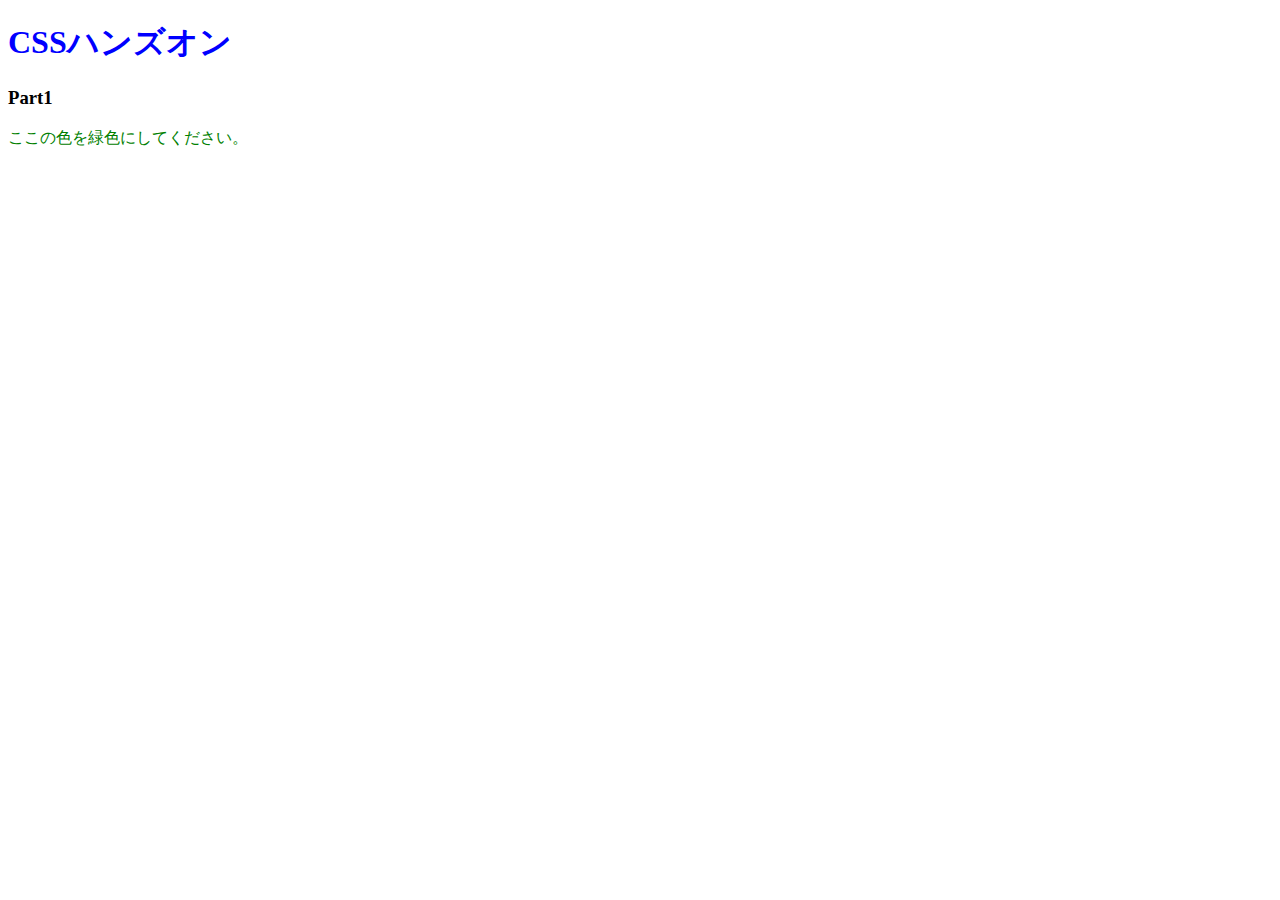
<file: 01.CSSの基本を知ろう/index.html>
<!DOCTYPE html>
<html lang="ja">
<head>
  <meta charset="UTF-8" />
  <!-- ここにstyles.cssを適用するコードを記述 -->
  <link rel="stylesheet" href="styles.css" />
  
  <title>Document</title>
</head>
<body>
  <h1>CSSハンズオン</h1>
  <h3>Part1</h3>
  <p>ここの色を緑色にしてください。</p>
</body>
</html>
</file>
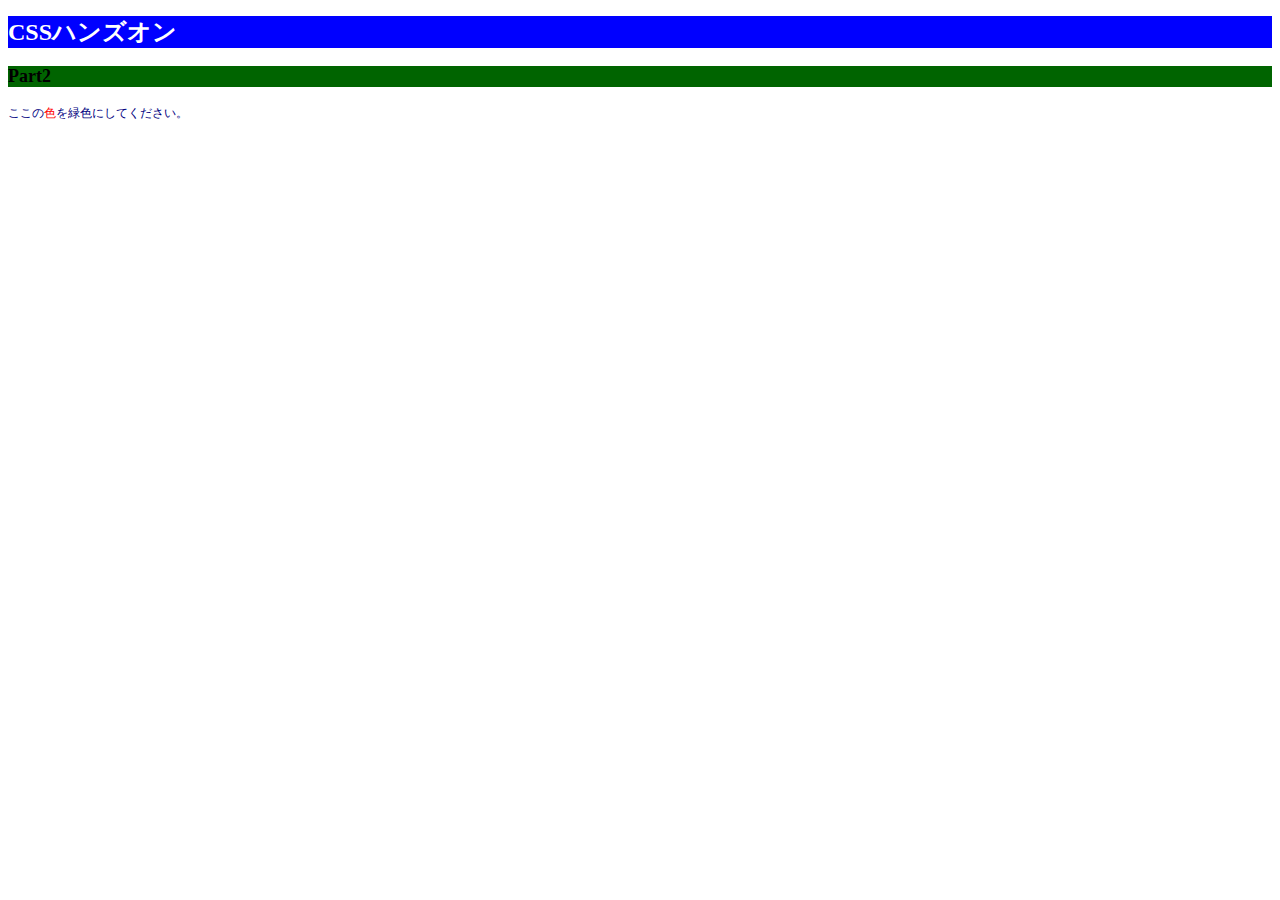
<file: 02.色やサイズを変更してみよう/index.html>
<!DOCTYPE html>
<html lang="ja">
<head>
  <meta charset="UTF-8" />
  <!-- ここにstyles.cssを適用するコードを記述 -->
   <link rel="stylesheet" href="styles.css" />
  
  <title>Document</title>
</head>
<body>
  <h1>CSSハンズオン</h1>
  <h3>Part2</h3>
  <!-- 「色」にのみCSSを適用するために編集 -->
  <p>ここの<span>色</span>を緑色にしてください。</p>
</body>
</html>
</file>
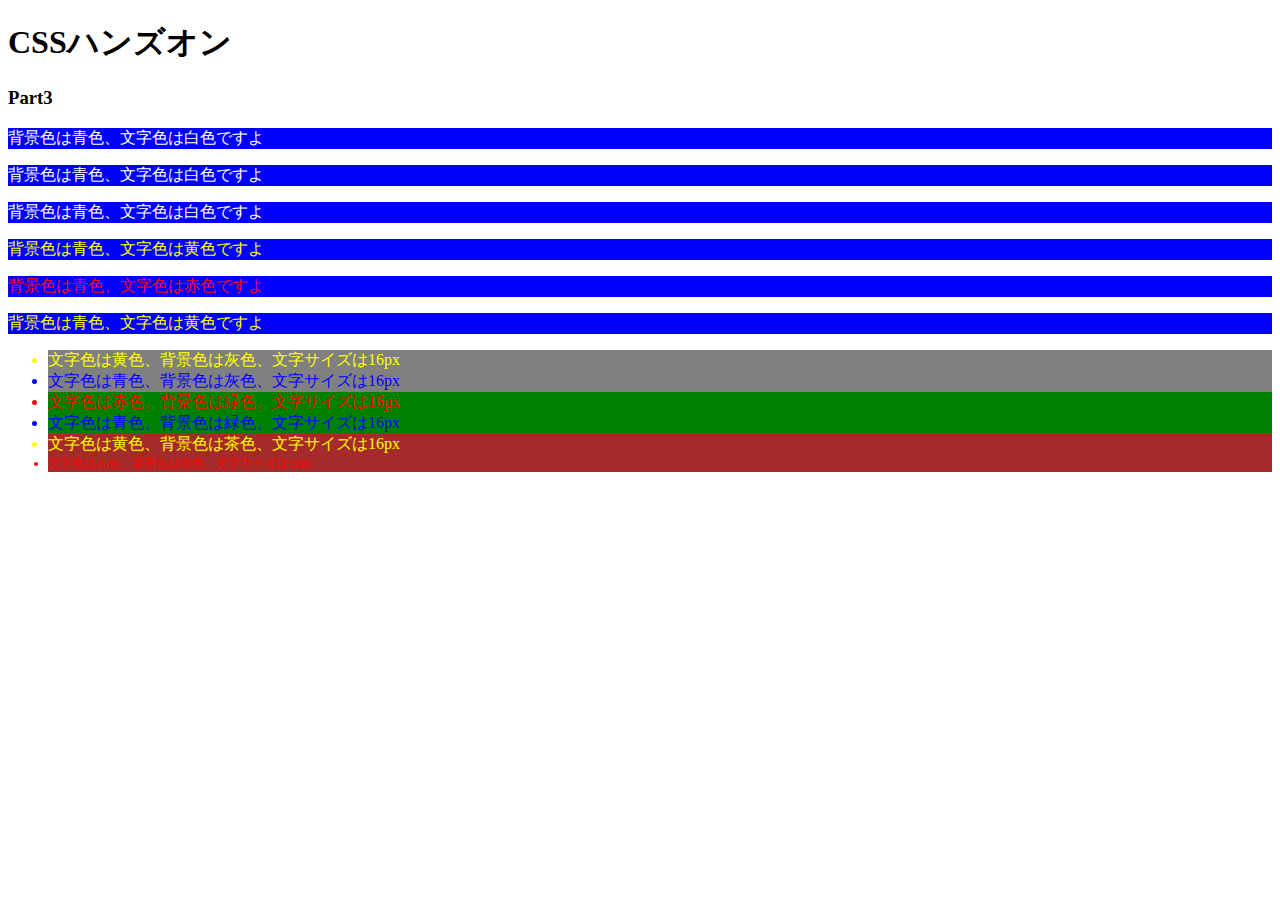
<file: 03.id属性とclass属性/index.html>
<!DOCTYPE html>
<html lang="ja">
<head>
  <meta charset="UTF-8" />
  <link rel="stylesheet" href="styles.css" />
  <title>Document</title>
</head>
<body>
  <h1>CSSハンズオン</h1>
  <h3>Part3</h3>
  <p class="bg-blue f-white">背景色は青色、文字色は白色ですよ</p>
  <p class="bg-blue f-white">背景色は青色、文字色は白色ですよ</p>
  <p class="bg-blue f-white">背景色は青色、文字色は白色ですよ</p>
  <p class="bg-blue f-yellow">背景色は青色、文字色は黄色ですよ</p>
  <p class="bg-blue f-red">背景色は青色、文字色は赤色ですよ</p>
  <p class="bg-blue f-yellow">背景色は青色、文字色は黄色ですよ</p>
  <ul>
    <li class="bg-gray f-yellow f-size-16">文字色は黄色、背景色は灰色、文字サイズは16px</li>
    <li class="bg-gray f-blue f-size-16">文字色は青色、背景色は灰色、文字サイズは16px</li>
    <li class="bg-green f-red f-size-16">文字色は赤色、背景色は緑色、文字サイズは16px</li>
    <li class="bg-green f-blue f-size-16">文字色は青色、背景色は緑色、文字サイズは16px</li>
    <li class="bg-brown f-yellow f-size-16">文字色は黄色、背景色は茶色、文字サイズは16px</li>
    <li class="bg-brown f-red f-size-12">文字色は赤色、背景色は茶色、文字サイズは12px</li>
  </ul>
</body>
</html>
</file>
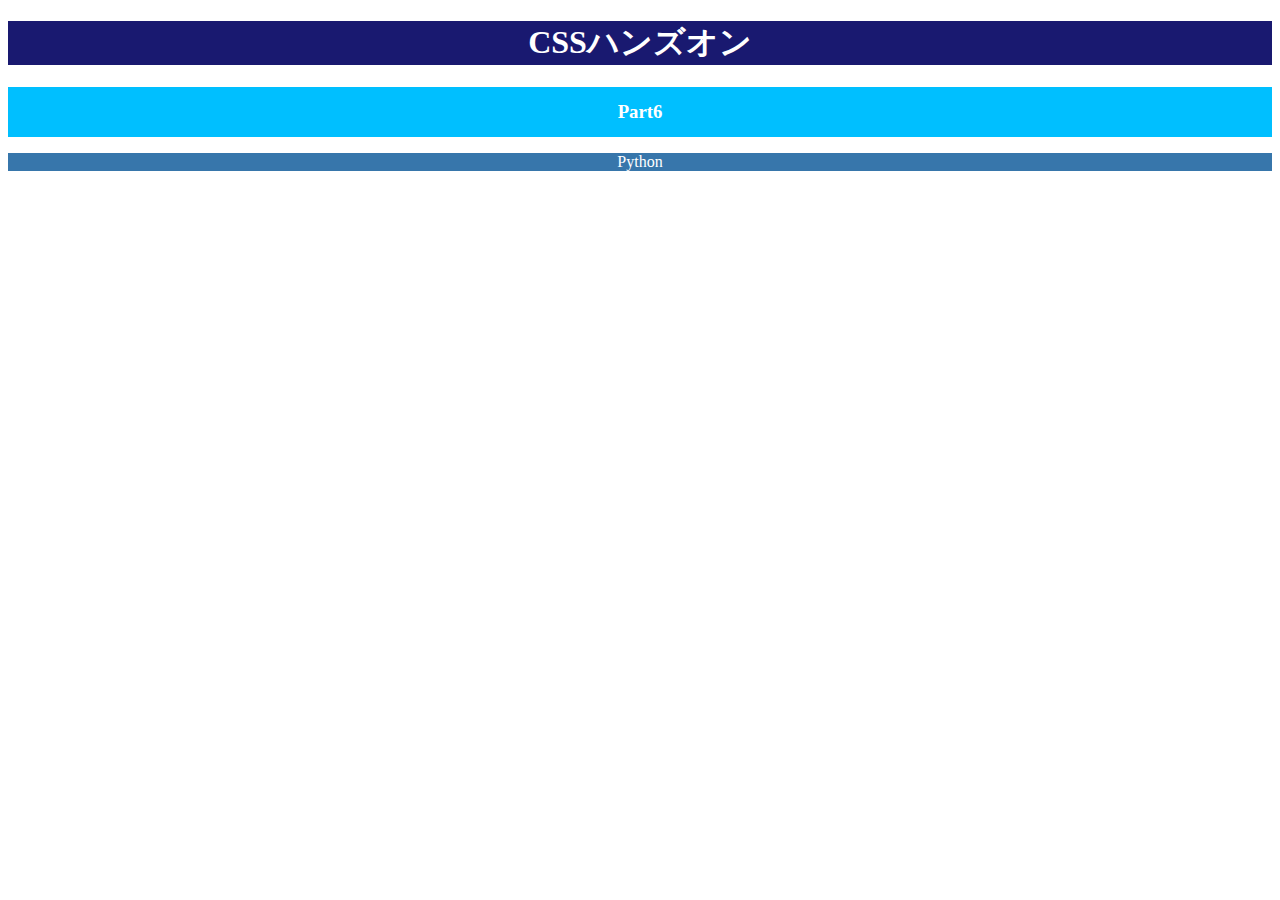
<file: 06.テキストの配置と太さを学ぼう/index.html>
<!DOCTYPE html>
<html lang="ja">
<head>
  <meta charset="UTF-8" />
  <link rel="stylesheet" href="styles.css" />
  <title>Document</title>
</head>
<body>
  <h1>CSSハンズオン</h1>
  <div>
    <h3>Part6</h3>
  </div>
  <p>Python</p>
</body>
</html>
</file>
<file: 01.CSSの基本を知ろう/styles.css>
/* h1要素の文字色を青色で宣言 */
h1 {
    color: blue;
}
/* p要素の文字色を緑色で宣言 */
p {
    color: green;
}
</file>
<file: 02.色やサイズを変更してみよう/styles.css>
/* html要素の文字サイズを宣言 */
html {
    font-size: 24px;
}

/* h1要素の文字色、背景色、文字サイズを宣言 */
h1 {
    color: white;
    background-color: blue;
    font-size: 1rem;
}

/* h3要素の背景色、文字サイズを宣言 */
h3 {
    background-color: rgb(0, 100, 0);
    font-size: 0.75rem
}

/* p要素の文字色、文字色、文字サイズを宣言 */
p {
    color: #000080;
    font-size: 0.5rem;
}

/* 「色」の文字色を宣言 */
span {
    color: red;
}
</file>
<file: 03.id属性とclass属性/styles.css>
/* 6つのp要素に適用するスタイルを宣言 */
p.f-white {
    color: white;
}
p.f-yellow {
    color: yellow;
}
p.f-red {
    color: red;
}
p.bg-blue {
    background-color: blue;
}

/* 6つのli要素に適用するスタイルを宣言 */
li.f-size-16 {
    font-size: 16px;
}
li.f-size-12 {
    font-size: 12px;
}
li.bg-gray {
    background-color: gray;
}
li.bg-green {
    background-color: green;
}
li.bg-brown {
    background-color: brown
}
li.f-yellow {
    color: yellow;
}
li.f-blue {
    color: blue;
}
li.f-red {
    color: red;
}
</file>
<file: 06.テキストの配置と太さを学ぼう/styles.css>
/* h1要素に適用するスタイル */
h1 {
    font-size: 32px;
    color: white;
    background-color: midnightblue;
    text-align: center;
}

/* h3要素に適用するスタイル */
h3 {
    color: white;
    background-color: deepskyblue;
    text-align: center;
    line-height: 50px;
}

div {
    height: 50px;
}

/* p要素に適用するスタイル */
p {
    color: white;
    background-color: #3776AB;
    text-align: center;
}
</file>
